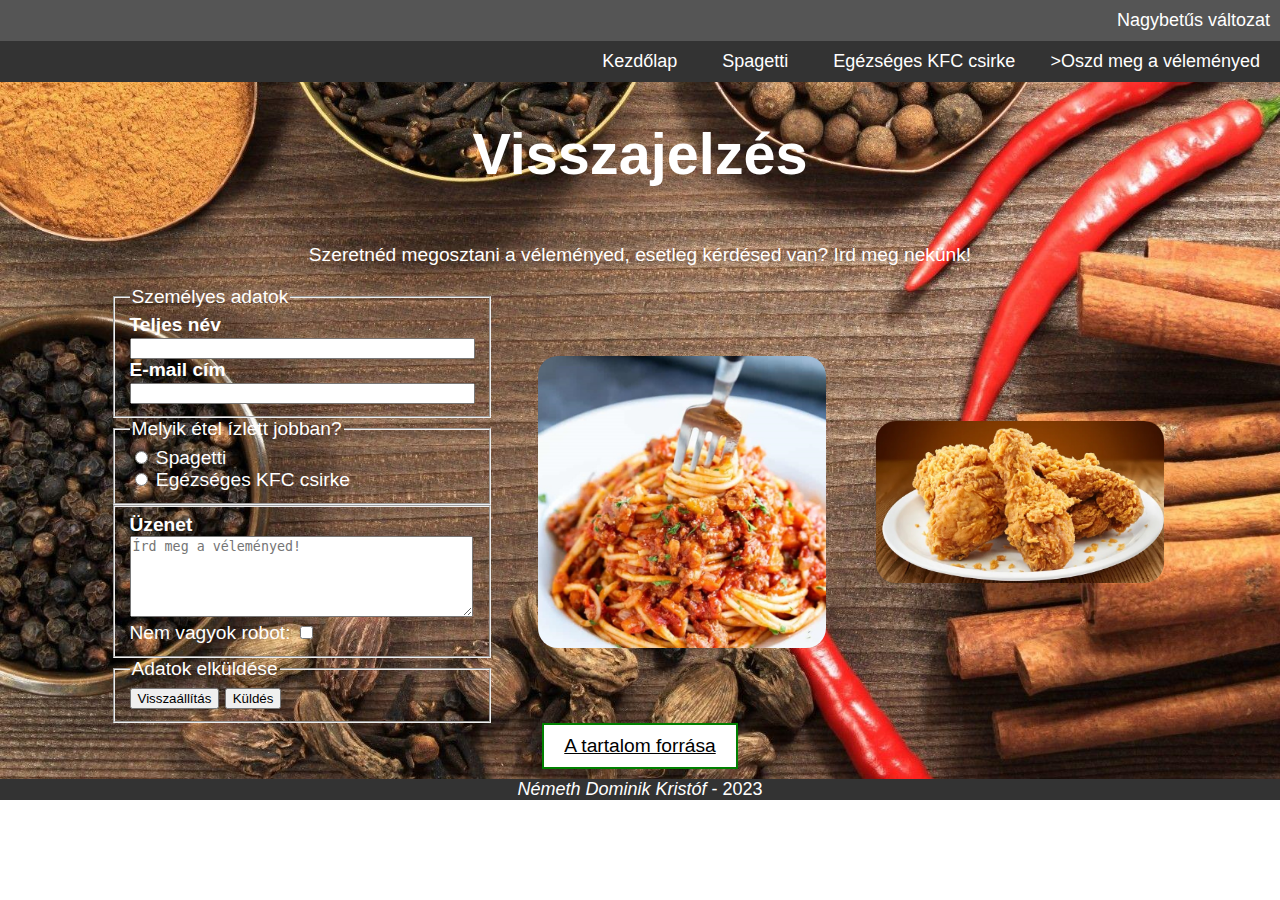
<file: web-fejlesztes/pages/feedback.html>
<!DOCTYPE html>
<html lang="hu">

<head>
  <meta charset="UTF-8">
  <meta http-equiv="X-UA-Compatible" content="IE=edge">
  <meta name="viewport" content="width=device-width, initial-scale=1.0">
  <link rel="stylesheet" href="../css/style.css">
  <link rel="alternate stylesheet" type="text/css" href="../css/nagybetus.css" title="nagybetus">
  <link rel="stylesheet" href="../css/hamburger.css">
  <link rel="stylesheet" href="https://cdnjs.cloudflare.com/ajax/libs/font-awesome/4.7.0/css/font-awesome.min.css">
  <link rel="stylesheet" href="../css/printer.css" media="print">
  <script src="../scripts/styleswitcher.js"></script>
  <script src="../scripts/hamburger.js"></script>
  <title>Visszajelzés</title>
</head>

<body>
  <header>
    <a href="#main" class="skip">Tartalomhoz ugrás</a>

    <!--NAV Hamburger-->
    <div class="topnav">
      <a href="../index.html" class="active">Kezdőlap</a>
      <!-- Navigation links (hidden by default) -->
      <div id="myLinks">
        <a href="../index.html">Spagetti</a>
        <a href="kfc.html">Egézséges KFC csirke</a>
        <a href="feedback.html">>Oszd meg a véleményed</a>
      </div>
      <!-- "Hamburger menu" / "Bar icon" to toggle the navigation links -->
      <a href="javascript:void(0);" class="icon" onclick="myFunction()">
        <i class="fa fa-bars"></i>
      </a>
    </div>
    <!--NAV Gyengénlátó-->
    <nav id="gyengenlato"><a id="nagybetu" href="#" onclick="setActiveStyleSheet('nagybetus'); return false;"><span
          class="ikon"></span>Nagybetűs változat</a>
      <a id="normalbetu" href="#" onclick="setActiveStyleSheet('normal'); return false;"><span
          class="ikon"></span>Normál változat</a>
    </nav>
    <!--NAV alap-->
    <nav class="basenav">
      <ul>
        <li><a href="../index.html" accesskey="1">Kezdőlap</a></li>
        <li><a href="spagetti.html" accesskey="2">Spagetti</a></li>
        <li><a href="kfc.html" accesskey="3">Egézséges KFC csirke </a></li>
        <li>>Oszd meg a véleményed</li>
      </ul>
    </nav>

  </header>
  <main id="main">
    <h1>Visszajelzés</h1>

    <p>Szeretnéd megosztani a véleményed, esetleg kérdésed van? Ird meg nekünk!</p>
    <div class="wrapper">
      <div id="formula">
        <form action="mailto:nemethdominik02@gmail.com" method="post" enctype="text/plain">
          <fieldset>
            <legend>Személyes adatok</legend>
            <label for="name"><strong>Teljes név</strong></label><br>
            <input type="text" name="teljesnev" id="name" size="40" maxlength="50"><br>
            <label for="email"><strong>E-mail cím</strong></label><br>
            <input type="text" name="emailcim" id="email" size="40" maxlength="50"><br>
          </fieldset>
          <fieldset>
            <legend>Melyik étel ízlett jobban?</legend>
            <input type="radio" name="etel" id="v1" value="spagetti">
            <label for="v1">Spagetti</label><br>
            <input type="radio" name="etel" id="v2" value="kfc">
            <label for="v2">Egézséges KFC csirke</label>
          </fieldset>
          <fieldset>
            <label for="uzenet"><strong>Üzenet</strong></label><br>
            <textarea name="uzenet" id="uzenet" cols="40" rows="5" placeholder="Írd meg a véleményed!"></textarea><br>
            <label for="robot">Nem vagyok robot:</label>
            <input type="checkbox" name="robot" id="robot" value="igen">
          </fieldset>
          <fieldset>
            <legend>Adatok elküldése</legend>
            <input type="reset" value="Visszaállítás">
            <input type="submit" value="Küldés">
          </fieldset>
        </form>
      </div>
      <a href="../pic/Bolognese-Sauce-700x1004.jpg"><img class="elokep" src="../pic/Spagetti_mini.jpg"
        alt="Egy tál bolognai spagetti"></a>

      <a href="../pic/cornflakes_chicken2.jpeg"><img class="elokep" src="../pic/Chicken_mini.jpg  "
          alt="csirke falatok egy tálban">
      </a>
    </div>
    <div class="receptlink"> <a href="https://chat.openai.com/"><u>A tartalom forrása</u></a>
    </div>
  </main>
  <footer>
    <cite>Németh Dominik Kristóf</cite> - 2023
  </footer>
</body>

</html>
</file>
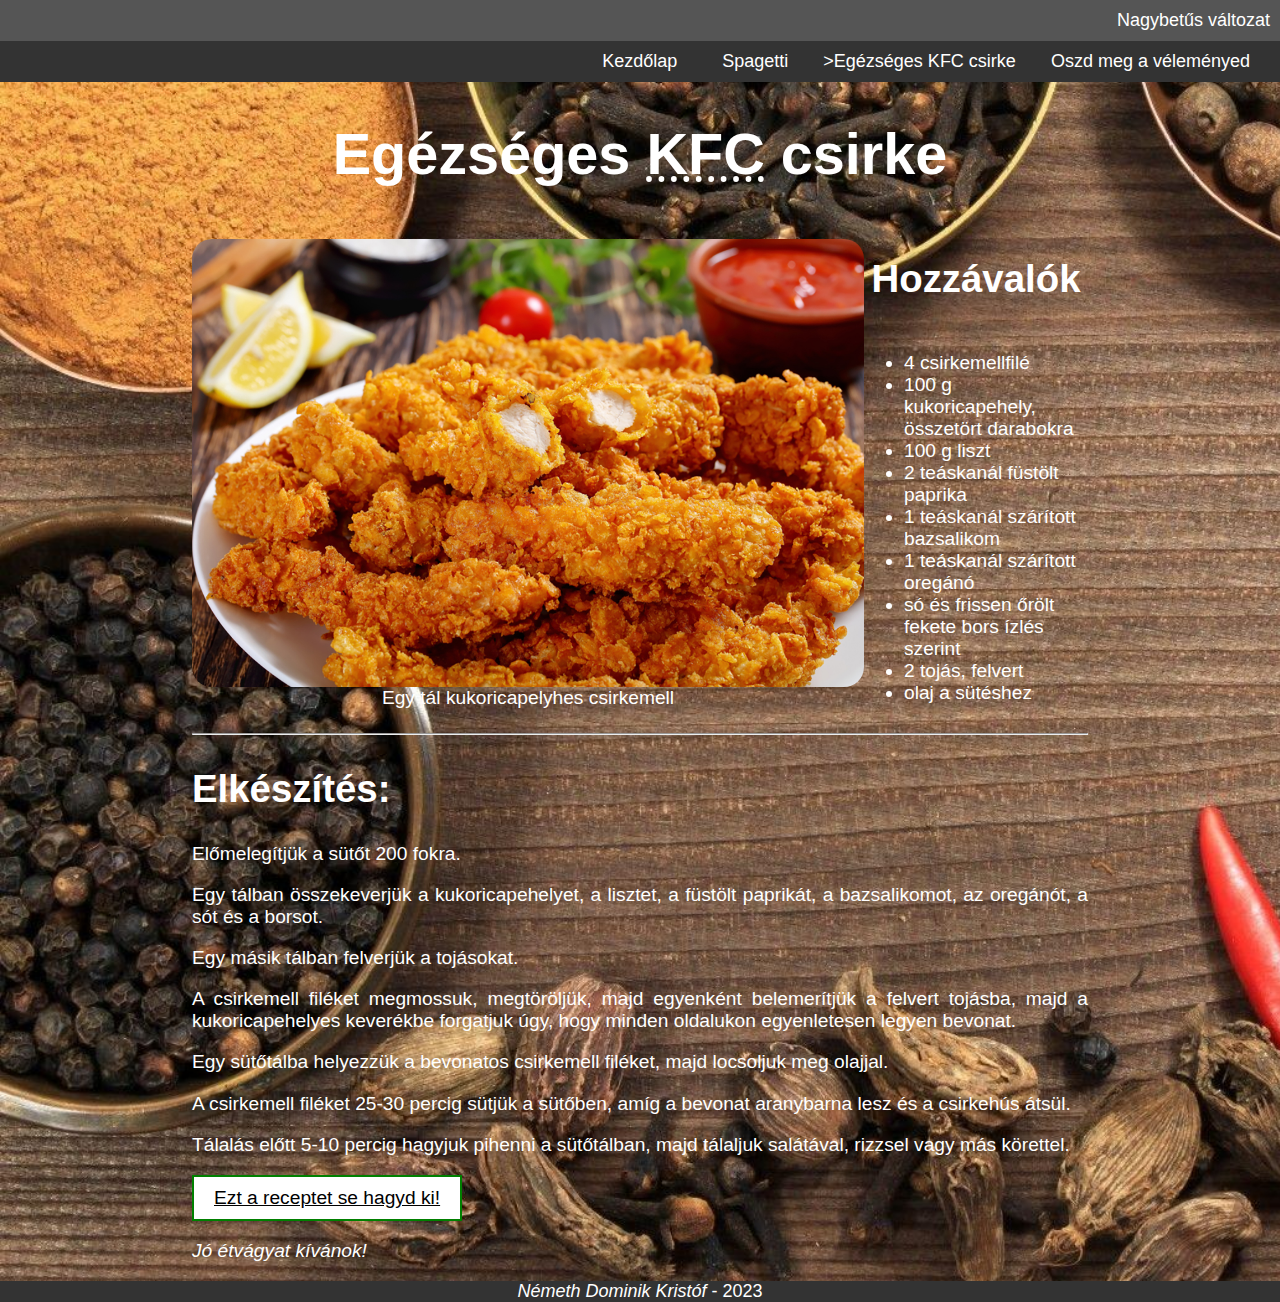
<file: web-fejlesztes/pages/kfc.html>
<!DOCTYPE html>
<html lang="hu">

<head>
    <meta charset="UTF-8">
    <meta http-equiv="X-UA-Compatible" content="IE=edge">
    <meta name="viewport" content="width=device-width, initial-scale=1.0">
    <link rel="stylesheet" href="../css/style.css">
    <link rel="alternate stylesheet" type="text/css" href="../css/nagybetus.css" title="nagybetus">
    <link rel="stylesheet" href="../css/hamburger.css">
    <link rel="stylesheet" href="https://cdnjs.cloudflare.com/ajax/libs/font-awesome/4.7.0/css/font-awesome.min.css">
    <link rel="stylesheet" href="../css/printer.css" media="print">
    <script src="../scripts/styleswitcher.js"></script>
    <script src="../scripts/hamburger.js"></script>

    <title>Egézséges KFC csirke</title>
</head>

<body class="body_background">
    <header>
        <a href="#main" class="skip">Tartalomhoz ugrás</a>

        <!--NAV Hamburger-->
        <div class="topnav">
            <a href="../index.html" class="active">Kezdőlap</a>
            <!-- Navigation links (hidden by default) -->
            <div id="myLinks">
                <a href="spagetti.html">Spagetti</a>
                <a href="kfc.html">>Egézséges KFC csirke</a>
                <a href="feedback.html">Oszd meg a véleményed</a>
            </div>
            <!-- "Hamburger menu" / "Bar icon" to toggle the navigation links -->
            <a href="javascript:void(0);" class="icon" onclick="myFunction()">
                <i class="fa fa-bars"></i>
            </a>
        </div>
        <!--NAV Gyengénlátó-->
        <nav id="gyengenlato"><a id="nagybetu" href="#" onclick="setActiveStyleSheet('nagybetus'); return false;"><span
                    class="ikon"></span>Nagybetűs változat</a>
            <a id="normalbetu" href="#" onclick="setActiveStyleSheet('normal'); return false;"><span
                    class="ikon"></span>Normál változat</a>
        </nav>
        <!--NAV alap-->
        <nav class="basenav">
            <ul>
                <li><a href="../index.html" accesskey="1">Kezdőlap</a></li>
                <li><a href="spagetti.html" accesskey="2">Spagetti</a></li>
                <li>>Egézséges KFC csirke</li>
                <li><a href="feedback.html" accesskey="4">Oszd meg a véleményed</a></li>
            </ul>
        </nav>

    </header>
    <main id="main">
        <h1>Egézséges <abbr title="Kentucky Fried Chicken">KFC</abbr> csirke</h1>
        <section>
            <div class="swipe">
                <figure style="text-align: center;">
                    <img class="kep" src="../pic/Cornflakes_Chicken.jpg" alt="Egy tál kukoricapelyhes csirkemell"
                        title="Egy tál kukoricapelyhes csirkemell">
                    <figcaption>Egy tál kukoricapelyhes csirkemell</figcaption>
                </figure>


                <article>
                    <div class="hozzavalok">
                        <h2>Hozzávalók</h2>
                        <ul>
                            <li>4 csirkemellfilé</li>
                            <li>100 g kukoricapehely, összetört darabokra</li>
                            <li>100 g liszt</li>
                            <li>2 teáskanál füstölt paprika</li>
                            <li>1 teáskanál szárított bazsalikom</li>
                            <li>1 teáskanál szárított oregánó</li>
                            <li>só és frissen őrölt fekete bors ízlés szerint</li>
                            <li>2 tojás, felvert</li>
                            <li>olaj a sütéshez</li>
                        </ul>
                    </div>

                </article>
            </div>

            <hr>
            <article>
                <h2>Elkészítés:</h2>
                <p>Előmelegítjük a sütőt 200 fokra.</p>
                <p>Egy tálban összekeverjük a kukoricapehelyet, a lisztet, a füstölt paprikát, a bazsalikomot, az
                    oregánót, a
                    sót és a borsot.</p>
                <p>Egy másik tálban felverjük a tojásokat.</p>
                <p>A csirkemell filéket megmossuk, megtöröljük, majd egyenként belemerítjük a felvert tojásba, majd a
                    kukoricapehelyes keverékbe forgatjuk úgy, hogy minden oldalukon egyenletesen legyen bevonat.</p>
                <p>Egy sütőtálba helyezzük a bevonatos csirkemell filéket, majd locsoljuk meg olajjal.</p>
                <p>A csirkemell filéket 25-30 percig sütjük a sütőben, amíg a bevonat aranybarna lesz és a csirkehús
                    átsül.</p>
                <p>Tálalás előtt 5-10 percig hagyjuk pihenni a sütőtálban, majd tálaljuk salátával, rizzsel vagy más
                    körettel.</p>

            </article>
            <div class="receptlink">
                <a href="https://www.mindmegette.hu/kfc-csirke-hazilag.recept/"><u>Ezt a receptet se hagyd ki!</u></a>
            </div>
            <p><i>Jó étvágyat kívánok!</i></p>
        </section>
    </main>
    <footer>
        <cite>Németh Dominik Kristóf</cite> - 2023
    </footer>
</body>

</html>
</file>
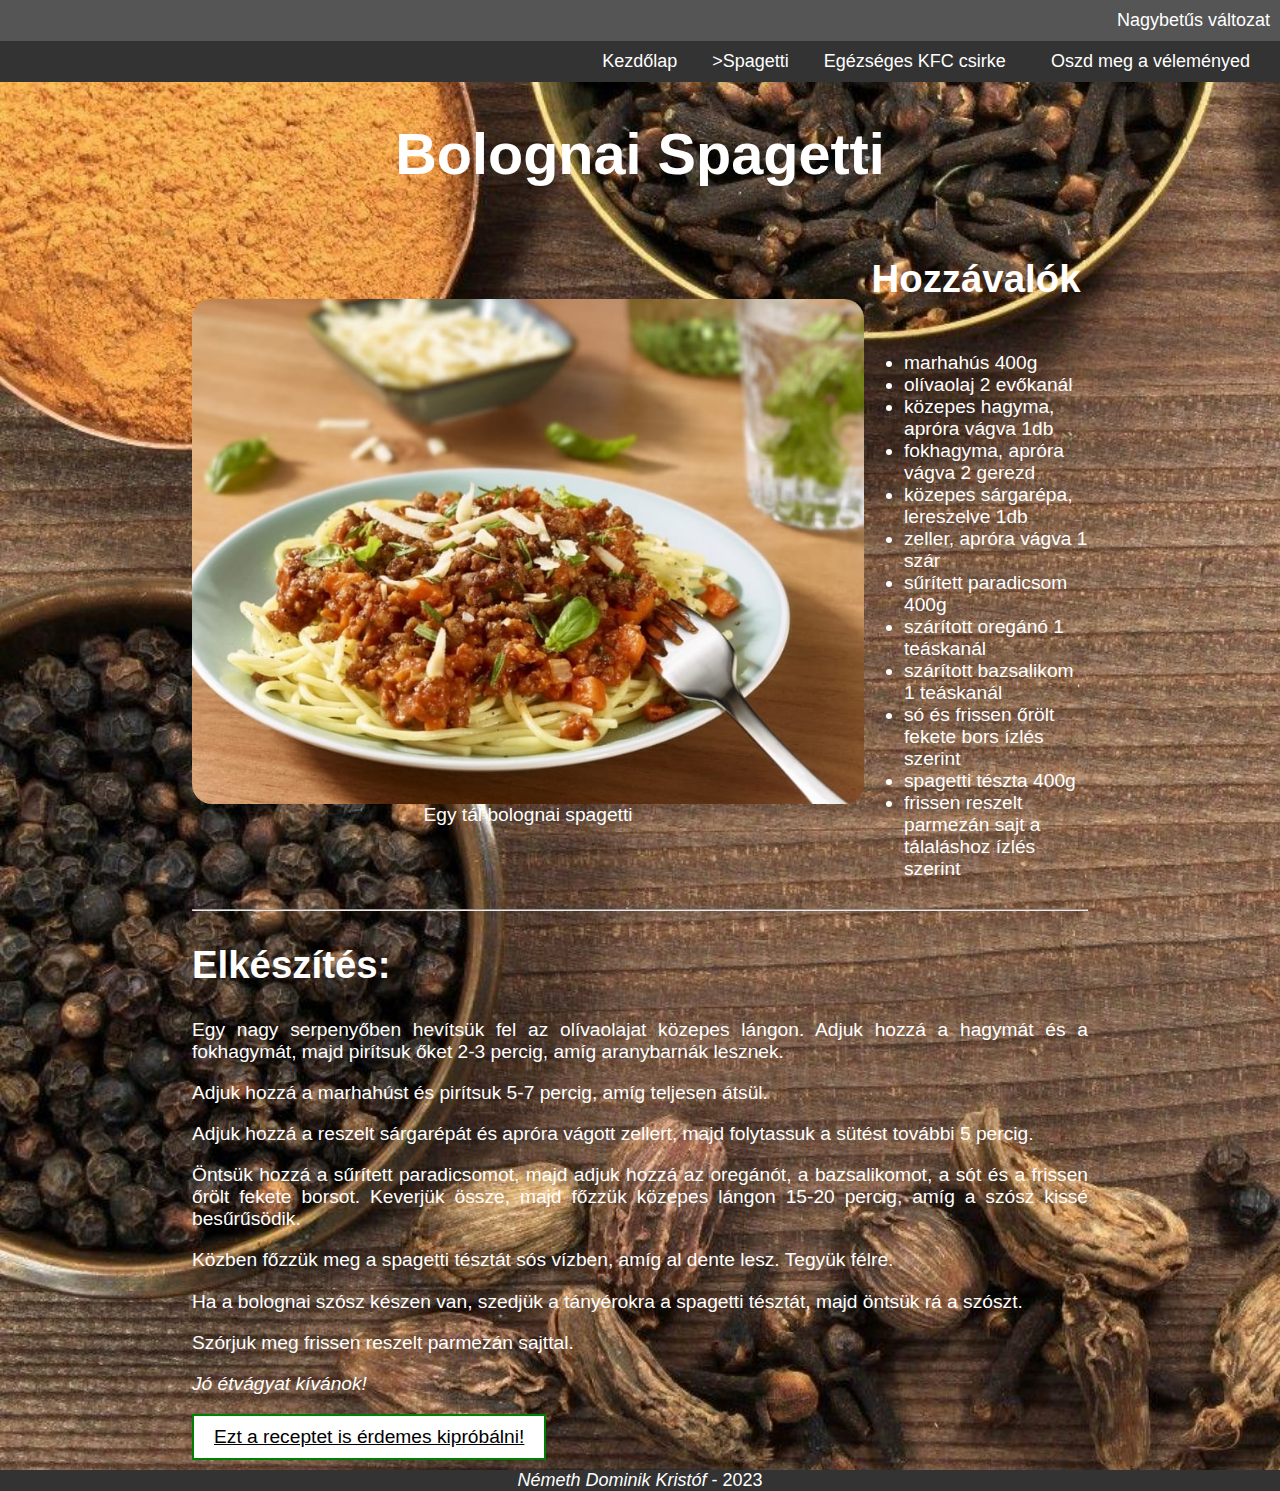
<file: web-fejlesztes/pages/spagetti.html>
<!DOCTYPE html>
<html lang="hu">

<head>
    <meta charset="UTF-8">
    <meta http-equiv="X-UA-Compatible" content="IE=edge">
    <meta name="viewport" content="width=device-width, initial-scale=1.0">
    <link rel="stylesheet" href="../css/style.css">
    <link rel="alternate stylesheet" type="text/css" href="../css/nagybetus.css" title="nagybetus">
    <link rel="stylesheet" href="../css/hamburger.css">
    <link rel="stylesheet" href="https://cdnjs.cloudflare.com/ajax/libs/font-awesome/4.7.0/css/font-awesome.min.css">
    <link rel="stylesheet" href="../css/printer.css" media="print">
    <script src="../scripts/styleswitcher.js"></script>
    <script src="../scripts/hamburger.js"></script>

    <title>Bolognai Spagetti</title>
</head>

<body>
    <header>
        <a href="#main" class="skip">Tartalomhoz ugrás</a>
        <!--NAV Hamburger-->
        <div class="topnav">
            <a href="../index.html" class="active">Kezdőlap</a>
            <div id="myLinks">
                <a href="pages/spagetti.html">>Spagetti</a>
                <a href="kfc.html">Egézséges KFC csirke</a>
                <a href="feedback.html">Oszd meg a véleményed</a>
            </div>
            <!-- "Hamburger menu" / "Bar icon" to toggle the navigation links -->
            <a href="javascript:void(0);" class="icon" onclick="myFunction()">
                <i class="fa fa-bars"></i>
            </a>
        </div>
        <!--NAV Gyengénlátó-->
        <nav id="gyengenlato"><a id="nagybetu" href="#" onclick="setActiveStyleSheet('nagybetus'); return false;"><span
                    class="ikon"></span>Nagybetűs változat</a>
            <a id="normalbetu" href="#" onclick="setActiveStyleSheet('normal'); return false;"><span
                    class="ikon"></span>Normál változat</a>
        </nav>
        <!--NAV alap-->
        <nav class="basenav">
            <ul>
                <li><a href="../index.html" accesskey="1">Kezdőlap</a></li>
                <li>>Spagetti</li>
                <li><a href="kfc.html" accesskey="3">Egézséges KFC csirke </a></li>
                <li><a href="feedback.html" accesskey="4">Oszd meg a véleményed</a></li>
            </ul>
        </nav>
    </header>
    <main id="main">
        <h1>Bolognai Spagetti</h1>
        <section>
            <div class="swipe">
                <figure style="text-align: center;">
                    <img class="kep" src="../pic/Spaghetti_Bolognese.jpg" alt="Egy tál bolognai spagetti"
                        title="Egy tál bolognai spagetti">
                    <figcaption>Egy tál bolognai spagetti</figcaption>
                </figure>
                <article>
                    <div class="hozzavalok">
                        <h2>Hozzávalók</h2>
                        <ul>
                            <li> marhahús 400g </li>
                            <li> olívaolaj 2 evőkanál
                            </li>
                            <li> közepes hagyma, apróra vágva 1db
                            </li>
                            <li> fokhagyma, apróra vágva 2 gerezd
                            </li>
                            <li> közepes sárgarépa, lereszelve 1db
                            </li>
                            <li> zeller, apróra vágva 1 szár
                            </li>
                            <li> sűrített paradicsom 400g
                            </li>
                            <li> szárított oregánó 1 teáskanál
                            </li>
                            <li> szárított bazsalikom 1 teáskanál
                            </li>
                            <li> só és frissen őrölt fekete bors ízlés szerint
                            </li>
                            <li> spagetti tészta 400g
                            </li>
                            <li> frissen reszelt parmezán sajt a tálaláshoz ízlés szerint
                            </li>
                        </ul>
                    </div>

                </article>
            </div>
            <hr>

            <article>
                <h2>Elkészítés:</h2>
                <p>Egy nagy serpenyőben hevítsük fel az olívaolajat közepes lángon. Adjuk hozzá a hagymát és a
                    fokhagymát, majd pirítsuk őket 2-3 percig, amíg aranybarnák lesznek.</p>
                <p>Adjuk hozzá a marhahúst és pirítsuk 5-7 percig, amíg teljesen átsül.
                </p>
                <p> Adjuk hozzá a reszelt sárgarépát és apróra vágott zellert, majd folytassuk a sütést további 5
                    percig.
                </p>
                <p>Öntsük hozzá a sűrített paradicsomot, majd adjuk hozzá az oregánót, a bazsalikomot, a sót és a
                    frissen
                    őrölt
                    fekete borsot. Keverjük össze, majd főzzük közepes lángon 15-20 percig, amíg a szósz kissé
                    besűrűsödik.
                </p>
                <p>Közben főzzük meg a spagetti tésztát sós vízben, amíg al dente lesz. Tegyük félre.
                </p>
                <p>Ha a bolognai szósz készen van, szedjük a tányérokra a spagetti tésztát, majd öntsük rá a szószt.
                </p>
                <p>Szórjuk meg frissen reszelt parmezán sajttal.
                </p>
                <p><i>Jó étvágyat kívánok!</i>
                </p>

            </article>
            <div class="receptlink">
                <a href="https://www.mindmegette.hu/az-en-bolognai-spagettim.recept/"><u>Ezt a receptet is érdemes kipróbálni!</u></a>
            </div>
        </section>
    </main>
    <footer>
        <cite>Németh Dominik Kristóf</cite> - 2023
    </footer>
</body>

</html>
</file>
<file: web-fejlesztes/css/style.css>
body {
  font-family: Arial, Helvetica, sans-serif;
  margin: 0;
  background-image: url(../pic/background_image.jpg);
  background-repeat: no-repeat;
  background-size: cover;
  color: white;
  font-size: 1.2em;
}

main {
  max-width: 70%;
  margin: 0 auto;
  display: flex;
  justify-content: center;
  align-items: center;
  flex-direction: column;
}

.skip {
  position: fixed;
  left: -10000px;
  top: auto;
  width: 1px;
  height: 1px;
  overflow: hidden;
}

.skip:focus {
  position: fixed;
  width: auto;
  height: auto;
  left: 10px;
  top: 25px;
  background-color: burlywood;
  color: blue;

}

figure {
  margin: 0 auto;
  display: flex;
  justify-content: center;
  flex-direction: column;
  align-items: center;
}

footer {
  background-color: #333;
  color: white;
  font-size: 1.125rem;
  text-align: center;
}

nav {
  background-color: #333;
  color: white;
  font-size: 1.125rem;
  text-align: right;
}

table {
  border-collapse: collapse;
  text-align: center;
  padding: 0;
  caption-side: bottom;
}

td,
th {
  border: 2px solid blanchedalmond;
}

.basenav {
  display: none;
}

nav ul {
  list-style-type: none;
  margin: 0;
  padding: 0;
  overflow: hidden;
}

nav li {
  display: inline-block;
  margin-right: 1.25rem;
}

nav a {
  display: block;
  padding: 0.625rem;
  color: white;
  text-decoration: none;
}

nav a:hover {
  background-color: #555;
}

h1 {
  font-size: 3em;
}

h2 {
  font-size: 2em;
}

/*index.html vélemény linkje*/
#velemeny_link {
  text-align: right;
}

#velemeny_link a:link,
a:visited {
  background-color: #333;
  color: white;
  font-size: 1.5em;
  padding: 0.875rem 1.6rem;
  text-align: right;
  text-decoration: none;
  display: inline-block;
}

#velemeny_link a:hover,
a:active {
  background-color: #555;
}

#velemeny_link a:active {
  color: gainsboro;
}

/*képek*/
.kep {
  width: 21rem;
  border-radius: 1.25rem;
}

.elokep {
  width: 18rem;
  border-radius: 1.25rem;
  margin: 0.625rem 0.313rem 0.625rem 0.313rem;
}

p {
  text-align: justify;
}

/*hozzavalok*/
.hozzavalok {
  text-align: center;
}

.hozzavalok>ul {
  display: inline-block;
  text-align: left;
}

#formula {
  display: flex;
  flex-direction: column;
  align-items: center;
  justify-content: center;
}

form {
  text-align: left;

}

.felirat a:link {
  color: snow;
}

.felirat a:visited {
  color: gray;
}

.felirat a:hover, .felirat a:active{
  color: blue;
}

.receptlink{
  margin-bottom: 10px;
}

.receptlink a:link{
  background-color: white;
  color: black;
  border: 2px solid green;
  padding: 0.625rem 1.25rem;
  text-decoration: none;
  display: inline-block;
}

.receptlink a:visited{
  background-color: gray;
  color: black;
  border: 2px solid darkgreen;
  }

.receptlink a:hover,
.receptlink a:active {
  background-color: green;
  color: white;
}


@media screen and (min-width: 1200px) {
  .kep {
    width: 42rem;
  }

  .wrapper {
    display: flex;
    align-items: center;
    gap: 2.5rem;
  }

  .swipe {
    display: flex;
    align-items: center;
    justify-content: space-between;
  }
}
</file>
<file: web-fejlesztes/css/nagybetus.css>
@import url("style.css");
html{
    font-size: 1.125rem;
}
video.kep{
    width: 22rem;
}
main p, .felirat{
    text-align: left;
    font-size: 1.875rem;
}
body h1{
    font-size: 4rem;
}
img.kep{
    width: 20rem;
    margin-left: -2rem;
}
.hozzavalok{
    font-size: 1.875rem;
}
@media screen and (min-width: 1200px) {
    
    body h1{
        font-size: 6rem;
    }

    html{
        font-size: 1.375rem;
    }

    video.kep{
        width: 40rem;
    }

    img.kep{
        width: 40rem;
    }

    .hozzavalok{
        font-size: 2rem;
    }
    article p{
        font-size: 2rem;
    }
}
</file>
<file: web-fejlesztes/css/hamburger.css>
@import url("style.css");
/* Style the navigation menu */
.topnav {
    overflow: hidden;
    background-color: #333;
    position: relative;
  }
  
  /* Hide the links inside the navigation menu (except for logo/home) */
  .topnav #myLinks {
    display: none;
  }
  
  /* Style navigation menu links */
  .topnav a {
    color: white;
    padding: 14px 16px;
    text-decoration: none;
    font-size: 1.062rem;
    display: block;
  }
  
  /* Style the hamburger menu */
  .topnav a.icon {
    background: black;
    display: block;
    position: absolute;
    right: 0;
    top: 0;
  }
  
  /* Add a grey background color on mouse-over */
  .topnav a:hover {
    background-color: #ddd;
    color: black;
  }
  
  /* Style the active link (or home/logo) */
  .active {
    background-color: #04AA6D;
    color: white;
  }

@media screen and (min-width: 800px){
  .topnav{
    display: none;
  }
  .basenav{
    display: block;
  }
}
</file>
<file: web-fejlesztes/css/printer.css>
@import url("style.css");
nav{
    display: none;
}
.topnav{
    display: none;
}
video{
    display: none;
}
.felirat{
    display: none;
}
body{
    color: black;
}
details{
    display: none;
}
#velemeny_link{
    display: none;
}
.kep{
    width: 40%;
}
.elokep{
    width: 40%;
}
.receptlink{
    display: none;
}
</file>
